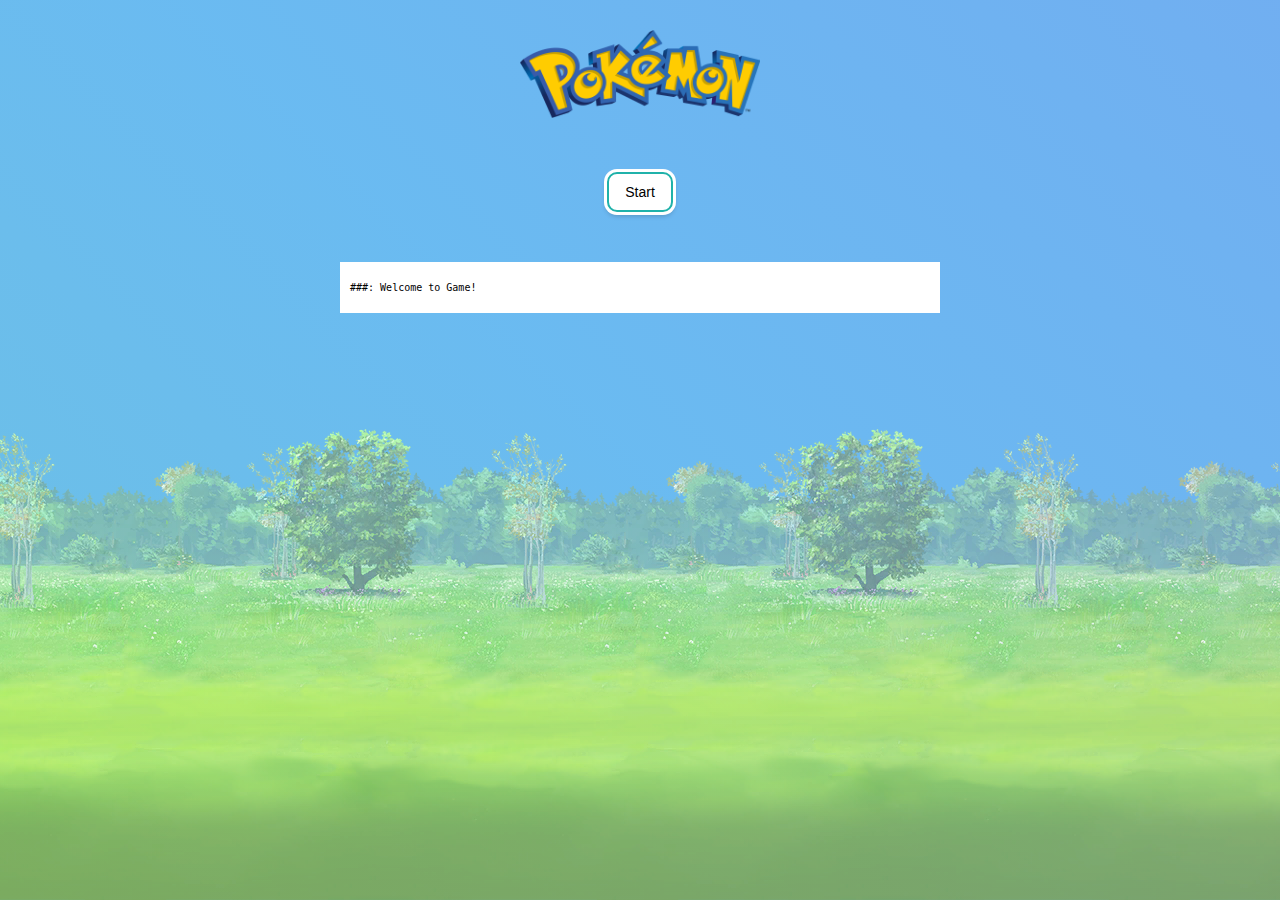
<file: index.html>
<!doctype html><html lang="en"><head><meta charset="UTF-8"><meta name="viewport" content="width=device-width, user-scalable=no, initial-scale=1.0, maximum-scale=1.0, minimum-scale=1.0"><meta http-equiv="X-UA-Compatible" content="ie=edge"><title>Pokemon Fight</title><link rel="stylesheet" href="/source.5988e410.css"></head><body> <div class="body"> <header> <img class="logo" title="Reset Game" src="/Pokemon_logo.ced3ecd3.png" alt="Pokemon"> </header> <main class="main"> <div class="playground" id="playground"> <div class="control"> <button class="button button_success control__item-button" id="start">Start</button> <button class="button button_error control__item-button hide" id="restart">Restart</button> </div> </div> <div class="logs" id="logs"></div> </main> </div> <div class="catch_screen"></div> <script src="/source.18223bd7.js" type="module"></script> </body></html>
</file>
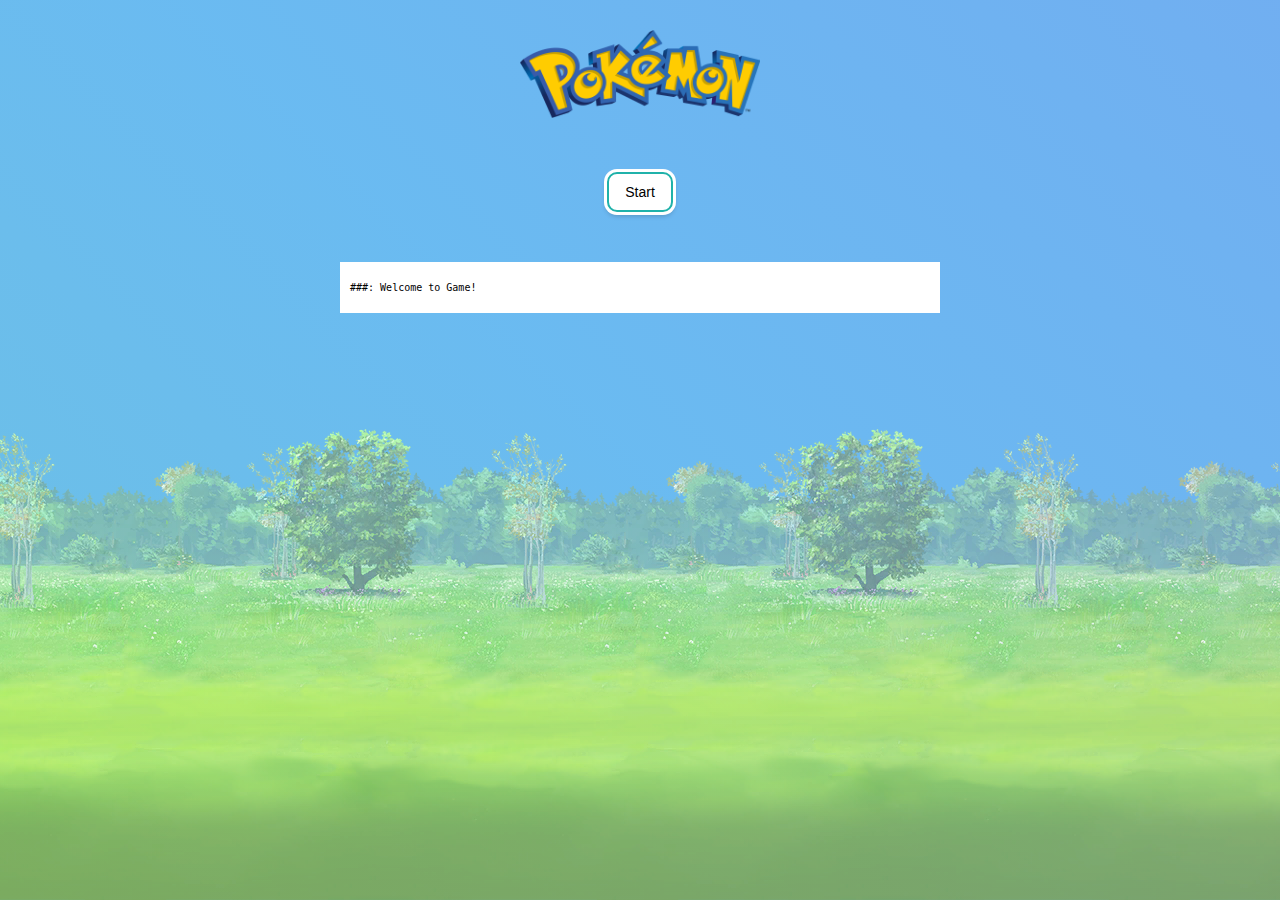
<file: source/index.html>
<!doctype html>
<html lang="en">
  <head>
    <meta charset="UTF-8">
    <meta name="viewport"
          content="width=device-width, user-scalable=no, initial-scale=1.0, maximum-scale=1.0, minimum-scale=1.0">
    <meta http-equiv="X-UA-Compatible" content="ie=edge">
    <title>Pokemon Fight</title>
    <link rel="stylesheet" href="./index.css">
  </head>
  <body>
    <div class="body">
      <header>
        <img class="logo"
             title="Reset Game"
             src="./assets/images/Pokemon_logo.png"
             alt="Pokemon">
      </header>
      <main class="main">
        <div class="playground" id="playground">
          <div class="control">
            <button class="button button_success control__item-button" id="start">Start</button>
            <button class="button button_error control__item-button hide" id="restart">Restart</button>
          </div>
        </div>
        <div class="logs" id="logs"></div>
      </main>
    </div>
    <div class="catch_screen"></div>

    <script src="./index.js" type="module"></script>
  </body>
</html>
</file>
<file: source.5988e410.css>
*{box-sizing:border-box}body,html{padding:0;margin:0}body{color:#000;position:relative;background:red;background:linear-gradient(45deg,#d2ffde,#ceefff,#ded1ff);background-size:cover;background-repeat:no-repeat;padding:0;font-family:Heebo,sans-serif;background:url(/Parkscene_Background.2d2d3559.png) bottom repeat-x,url(/SkyDay.c9a73766.png) top/cover;text-align:center;user-select:none}.hide{display:none}.main{max-width:1024px;width:100%;margin:0 auto}.catch_screen{width:100vw;height:100vh;background:linear-gradient(45deg,#d2ffde,#ceefff,#ded1ff);position:fixed;z-index:0;top:0;bottom:0;left:0;right:0;opacity:.4}.control{margin:20px;display:flex;align-items:center;order:2}.playground{display:flex;justify-content:space-around;padding:30px 0}.logs{font-family:monospace;font-size:10px;text-align:left;width:100%;max-width:600px;max-height:100px;background-color:#fff;padding:20px 10px;overflow-x:auto;margin:0 auto}.logs p{margin-top:0;margin-bottom:5px}.logs p:last-child{margin-bottom:0}.arrow{top:50%;height:36px;-webkit-animation:boing .8s ease infinite;animation:boing .8s ease infinite;-webkit-transform-origin:right center;transform-origin:right center;pointer-events:none}.arrow,.arrow svg{position:absolute;left:0;width:36px}.arrow svg{top:0;-webkit-filter:drop-shadow(0 2px 3px rgba(0,0,0,.4));filter:drop-shadow(0 2px 3px rgba(0,0,0,.4));-webkit-animation:smoosh .7s ease infinite;animation:smoosh .7s ease infinite}.pokes{display:-webkit-box;display:flex;-webkit-box-flex:wrap;flex:wrap;width:100%;-webkit-box-pack:center;justify-content:center;margin-bottom:30px}.pokemon{display:flex}.pokemon#player1,.pokemon#player1 .pokemon__inner{order:1}.pokemon#player1 .pokemon__attacks{order:2}.pokemon#player2{order:3}.pokemon#player2 .pokemon__inner{order:2}.pokemon#player2 .pokemon__attacks{order:1}.pokemon__attacks{display:flex;flex-direction:column;justify-content:center;align-items:stretch;margin-right:10px}.pokemon__attacks:last-child{margin-right:0}.pokemon__attacks-button{margin-bottom:10px}.pokemon__attacks-button:last-child{margin-bottom:0}.pokemon__attacks-button span{pointer-events:none;display:block}.pokemon__attacks-button .limit{font-size:10px;display:block;font-weight:700;text-transform:uppercase;margin-top:5px}.pokemon__inner{text-align:center;position:relative;width:180px;height:260px;min-width:150px;margin:20px;background-image:url(/card.6452126c.svg)}.pokemon__inner,.pokemon__inner:before{background-repeat:no-repeat;background-size:contain}.pokemon__inner:before{content:"";display:block;position:absolute;opacity:.5;transition:all .5s ease;width:76%;height:53%;left:12%;top:47%;transform:translateY(-50%);background-image:url(/pockeball.e77f6222.svg)}.pokemon__inner *{vertical-align:middle}.pokemon__inner .card{max-width:100%}.pokemon__inner label{position:absolute;left:10px;right:10px;top:10px;bottom:10px;z-index:1;cursor:pointer}.pokemon__inner .radio{position:absolute;opacity:0}.pokemon__inner .lvl{color:#00b8ff;position:absolute;left:24px;top:16px;font-weight:400;font-size:18px}.pokemon__inner .sex{position:absolute;right:32px;top:18px}.pokemon__inner .sex .icon{width:18px}.pokemon__inner .sex .icon.female{-webkit-transform:rotate(-45deg);transform:rotate(-45deg)}.pokemon__inner .sprite{position:absolute;top:40%;left:50%;-webkit-transform:translate(-50%,-50%);transform:translate(-50%,-50%);max-width:100px}.pokemon__inner .details{position:absolute;top:65%;left:0;right:0}.pokemon__inner .details .name{font-size:20px;font-weight:400;color:#222;margin:4px 0;display:inline-block}.pokemon__inner .details .hp{width:60%;margin:auto}.pokemon__inner .details .hp .text{color:#666;display:inline-block;padding-top:4px;font-size:14px}.pokemon__inner .details .hp .bar{border-radius:50px;background:#073fa7;border:3.5px solid #00a3e2;height:18px;overflow:hidden}.pokemon__inner .details .hp .bar .health{width:50%;height:100%;background:-webkit-gradient(linear,left top,right top,from(#0f0),to(#8bf500));background:linear-gradient(90deg,#0f0,#8bf500)}.pokemon__inner .details .hp .bar .health.low{background:-webkit-gradient(linear,left top,right top,from(#fc0),to(#f1f500));background:linear-gradient(90deg,#fc0,#f1f500)}.pokemon__inner .details .hp .bar .health.critical{background:-webkit-gradient(linear,left top,right top,from(#d20000),to(#f51700));background:linear-gradient(90deg,#d20000,#f51700)}.pokemon__inner .pokeball{position:absolute;fill:#fff;opacity:.5;-webkit-transition:all .5s ease;transition:all .5s ease;width:76%;left:12%;top:47%;-webkit-transform:translateY(-50%);transform:translateY(-50%)}.pokemon__inner .cell{-webkit-transition:all .2s ease;transition:all .2s ease}.pokemon__inner .cell .bg{stroke:hsla(0,0%,100%,.5);fill:hsla(0,0%,100%,.5);-webkit-transition:all 1.15s ease;transition:all 1.15s ease}.pokemon__inner .cell .stroke{stroke:#fff;stroke-width:4px}.pokemon__inner:after{content:"";display:block;position:absolute;left:7px;right:7px;bottom:2px;height:180px;border-radius:100% 100% 70% 70%/70% 70% 20% 20%;background:transparent;box-shadow:0 20px 30px rgba(0,0,0,.1);-webkit-transition:all .2s ease;transition:all .2s ease;z-index:-2}.pokemon.selected .pokemon__inner:after{box-shadow:0 20px 30px rgba(0,0,0,.5)}.pokemon.selected .pokemon__inner .cell{-webkit-filter:drop-shadow(0 2px 6px #fff);filter:drop-shadow(0 2px 6px white);-webkit-transform:scale(1.02);transform:scale(1.02)}.pokemon.selected .pokemon__inner .cell .bg{fill:rgba(255,246,146,.9);fill:url(#bg-gradient-selected)!important}.pokemon.selected .pokemon__inner .pokeball{opacity:.8}.pokemon.selected .pokemon__inner .sprite{-webkit-animation:bounce .8s ease infinite;animation:bounce .8s ease infinite}.button{position:relative;background:#fff;border:2px solid #ffc55b;border-radius:10px;min-height:30px;vertical-align:middle;padding:10px 16px;outline:none!important;cursor:pointer;font-size:14px;text-transform:capitalize}.button:after{content:"";position:absolute;left:-5px;right:-5px;top:-5px;bottom:-5px;background:#fff;border-radius:13px;z-index:-1;box-shadow:0 3px 5px -2px rgba(0,0,0,.2)}.button:hover{border-color:#fff}.button:hover,.button:hover:after{background:-webkit-gradient(linear,left top,left bottom,from(#ffd78e),to(#ffc55b));background:linear-gradient(180deg,#ffd78e,#ffc55b)}.button:hover:after{box-shadow:0 0 5px 2px #fff,0 0 15px #ffe9c1,0 3px 5px -2px rgba(0,0,0,.2)}.button_error{border-color:tomato}.button_success{border-color:#20b2aa}.candy{display:block;position:absolute;top:52%;left:55%;height:12px;width:12px;-webkit-transform:scale(1);transform:scale(1);margin:12px}.candy.mighty{-webkit-filter:hue-rotate(300deg) saturate(2.2);filter:hue-rotate(300deg) saturate(2.2)}.candy.smart{-webkit-filter:hue-rotate(200deg) saturate(1) brightness(.65) contrast(3);filter:hue-rotate(200deg) saturate(1) brightness(.65) contrast(3)}.candy.tough{-webkit-filter:hue-rotate(170deg) saturate(1) brightness(.65) contrast(3.1);filter:hue-rotate(170deg) saturate(1) brightness(.65) contrast(3.1)}.candy.courage{-webkit-filter:hue-rotate(40deg) saturate(1) brightness(.8) contrast(2);filter:hue-rotate(40deg) saturate(1) brightness(.8) contrast(2)}.candy.quick{-webkit-filter:hue-rotate(140deg) saturate(1) brightness(.8) contrast(1.8);filter:hue-rotate(140deg) saturate(1) brightness(.8) contrast(1.8)}.candy:after{content:"";display:block;height:1px;width:1px;box-shadow:0 5px #000,0 6px #000,0 7px #000,1px 8px #000,3px 9px #000,2px 9px #000,4px 10px #000,5px 10px #000,6px 11px #000,7px 11px #000,8px 11px #000,9px 10px #000,10px 9px #000,10px 8px #000,10px 7px #000,10px 6px #000,10px 5px #000,10px 4px #000,10px 3px #000,9px 2px #000,8px 1px #000,7px 1px #000,6px 1px #000,5px 2px #000,4px 2px #000,3px 3px #000,2px 3px #000,1px 4px #000,8px 2px #fff,7px 2px #fff,6px 3px #fff,7px 3px #fff,8px 3px #fff,9px 3px #fff,8px 4px #fff,6px 2px #fff69c,5px 3px #fff69c,4px 3px #fff69c,4px 4px #fff69c,2px 4px #fff69c,3px 5px #fff69c,6px 4px #fff69c,9px 5px #fff69c,9px 7px #fff69c,6px 8px #fff69c,3px 4px #fff6e6,2px 5px #fff6e6,3px 6px #fff6e6,7px 4px #fff6e6,9px 4px #fff6e6,7px 8px #fff6e6,8px 8px #fff,8px 10px #dea410,7px 10px #dea410,6px 10px #dea410,9px 9px #dea410,8px 9px #dea410,7px 9px #dea410,6px 9px #dea410,5px 9px #dea410,4px 9px #dea410,4px 8px #dea410,3px 8px #dea410,2px 8px #dea410,2px 7px #dea410,1px 7px #dea410,1px 6px #dea410,1px 5px #eec529,2px 6px #eec529,3px 7px #eec529,5px 8px #eec529,9px 8px #eec529,7px 6px #f6de41,8px 6px #f6de41,8px 7px #f6de41,7px 7px #f6de41,7px 5px #f6de41,6px 5px #f6de41,5px 5px #f6de41,6px 6px #f6de41,5px 4px #ffe65a,4px 5px #ffe65a,8px 5px #ffe65a,9px 6px #ffe65a,4px 6px #ffe65a,5px 6px #ffe65a,5px 7px #ffe65a,6px 7px #ffe65a,4px 7px #fff69c}.heart{width:18px;height:18px;display:block;position:absolute;top:54%;left:39%;-webkit-animation:float 1s ease infinite;animation:float 1s ease infinite}.heart:after{content:"";width:1px;height:1px;display:block;box-shadow:8px 15px #000,9px 15px #000,10px 14px #000,11px 13px #000,12px 12px #000,13px 11px #000,14px 10px #000,15px 9px #000,15px 8px #000,15px 7px #000,15px 6px #000,14px 4px #000,12px 3px #000,11px 3px #000,9px 5px #000,8px 5px #000,7px 14px #000,6px 13px #000,5px 12px #000,4px 11px #000,3px 10px #000,2px 9px #000,2px 8px #000,2px 7px #000,2px 6px #000,3px 4px #000,5px 3px #000,6px 3px #000,8px 14px #a53367,9px 14px #a53367,10px 13px #a53367,11px 12px #a53367,12px 11px #a53367,13px 10px #a53367,14px 9px #a53367,14px 5px #a53367,13px 4px #a53367,3px 5px #a53367,4px 4px #a53367,7px 13px #a53367,6px 12px #a53367,5px 11px #a53367,4px 10px #a53367,3px 9px #a53367,3px 6px #a53367,14px 6px #a53367,10px 4px #a53367,7px 4px #a53367,6px 4px #a53367,11px 4px #a53367,7px 5px #a53367,10px 5px #a53367,8px 6px #a53367,9px 6px #a53367,3px 7px #eb86ae,3px 8px #eb86ae,5px 4px #eb86ae,12px 4px #eb86ae,14px 7px #eb86ae,14px 8px #eb86ae,8px 13px #eb86ae,9px 13px #eb86ae,7px 12px #eb86ae,4px 9px #eb86ae,13px 9px #eb86ae,12px 10px #eb86ae,10px 12px #eb86ae,5px 10px #eb86ae,4px 5px #eb86ae,13px 5px #eb86ae,5px 6px #fff,6px 6px #fff,5px 7px #fff,11px 6px #fff,6px 7px #feccf1,5px 8px #feccf1,4px 6px #feccf1,5px 5px #feccf1,11px 7px #feccf1,9px 8px #ffc6f8,8px 8px #ffc6f8,8px 9px #ffc6f8,9px 9px #ffc6f8,7px 9px #f2d2f9,6px 8px #f2d2f9,7px 8px #f2d2f9,13px 8px #ffa5da,12px 9px #ffa5da,11px 10px #ffa5da,11px 11px #ffa5da,10px 11px #ffa5da,9px 12px #ffa5da,8px 12px #ffa5da,13px 7px #ffa5da,13px 6px #ffa5da,12px 5px #ffa5da,4px 7px #ffa5da,4px 8px #ffa5da,5px 9px #ffa5da,6px 10px #ffa5da,6px 11px #ffa5da,7px 11px #ffa5da,12px 7px #ffd2f2,12px 8px #ffd2f2,11px 9px #ffd2f2,10px 10px #ffd2f2,9px 11px #ffd2f2,8px 11px #ffd2f2,6px 9px #ffd2f2,7px 10px #ffd2f2,8px 10px #ffd2f2,9px 10px #ffd2f2,10px 9px #ffd2f2,11px 8px #ffd2f2,10px 8px #ffd2f2,10px 7px #ffd2f2,12px 6px #ffc6f8,7px 7px #ffc6f8,8px 7px #ff87c2,9px 7px #ff87c2,10px 6px #ff87c2,11px 5px #ff87c2,7px 6px #ff87c2,6px 5px #ff87c2,2px 4px #f2d2f9,3px 3px #f2d2f9,5px 2px #f2d2f9,6px 2px #f2d2f9,11px 2px #f2d2f9,12px 2px #f2d2f9,14px 3px #f2d2f9,15px 4px #f2d2f9,2px 10px #eb86ae,3px 11px #eb86ae,4px 12px #eb86ae,5px 13px #eb86ae,6px 14px #eb86ae,11px 14px #eb86ae,12px 13px #eb86ae,13px 12px #eb86ae,14px 11px #eb86ae,15px 10px #eb86ae,16px 7px #eb86ae,16px 8px #eb86ae,15px 5px #eb86ae,13px 3px #eb86ae,10px 3px #eb86ae,9px 4px #eb86ae,7px 3px #eb86ae,8px 4px #eb86ae,4px 3px #eb86ae,2px 5px #eb86ae,1px 7px #eb86ae,1px 8px #eb86ae,1px 6px #f2d2f9,1px 9px #f2d2f9,6px 15px #f2d2f9,5px 14px #f2d2f9,4px 13px #f2d2f9,3px 12px #f2d2f9,2px 11px #f2d2f9,4px 2px #f2d2f9,8px 3px #f2d2f9,9px 3px #f2d2f9,13px 2px #f2d2f9,11px 15px #f2d2f9,12px 14px #f2d2f9,13px 13px #f2d2f9,14px 12px #f2d2f9,15px 11px #f2d2f9,16px 9px #f2d2f9,16px 6px #f2d2f9,1px 10px #ffc6f8,16px 10px #ffc6f8,16px 5px #ffc6f8,1px 5px #ffc6f8,7px 2px #ffc6f8,10px 2px #ffc6f8,7px 15px #a53367,10px 15px #a53367,7px 16px #f2d2f9,10px 16px #f2d2f9,8px 16px #ffa5da,9px 16px #ffa5da}@-webkit-keyframes boing{0%,to{-webkit-transform:translateY(-50%) translateX(-90%) scaleX(1) scaleY(1);transform:translateY(-50%) translateX(-90%) scaleX(1) scaleY(1)}50%{-webkit-transform:translateY(-50%) translateX(-60%) scaleX(.95) scaleY(1.1);transform:translateY(-50%) translateX(-60%) scaleX(.95) scaleY(1.1)}}@keyframes boing{0%,to{-webkit-transform:translateY(-50%) translateX(-90%) scaleX(1) scaleY(1);transform:translateY(-50%) translateX(-90%) scaleX(1) scaleY(1)}50%{-webkit-transform:translateY(-50%) translateX(-60%) scaleX(.95) scaleY(1.1);transform:translateY(-50%) translateX(-60%) scaleX(.95) scaleY(1.1)}}@-webkit-keyframes bounce{0%,to{-webkit-transform:translateY(-50%) translateX(-50%) scaleX(1) scaleY(1);transform:translateY(-50%) translateX(-50%) scaleX(1) scaleY(1)}50%{-webkit-transform:translateY(-60%) translateX(-50%) scaleX(.95) scaleY(1.03);transform:translateY(-60%) translateX(-50%) scaleX(.95) scaleY(1.03)}}@keyframes bounce{0%,to{-webkit-transform:translateY(-50%) translateX(-50%) scaleX(1) scaleY(1);transform:translateY(-50%) translateX(-50%) scaleX(1) scaleY(1)}50%{-webkit-transform:translateY(-60%) translateX(-50%) scaleX(.95) scaleY(1.03);transform:translateY(-60%) translateX(-50%) scaleX(.95) scaleY(1.03)}}@-webkit-keyframes float{0%,to{-webkit-transform:translateY(-50%) translateX(-50%);transform:translateY(-50%) translateX(-50%)}50%{-webkit-transform:translateY(-57%) translateX(-50%);transform:translateY(-57%) translateX(-50%)}}@keyframes float{0%,to{-webkit-transform:translateY(-50%) translateX(-50%);transform:translateY(-50%) translateX(-50%)}50%{-webkit-transform:translateY(-57%) translateX(-50%);transform:translateY(-57%) translateX(-50%)}}body,html{min-height:100%;text-align:center}h1{display:inline-block;font-size:60px;margin:10px;color:#805cff;font-weight:900}.logo{max-width:240px;margin:30px 20px 0}.body{position:relative;z-index:1}.wrap{display:flex;margin:0 auto;justify-content:center}.row{margin-bottom:12px}.action,.column{display:flex}.action{flex-direction:column;justify-content:center;padding:0 24px}.action label{padding:6px 0}
/*# sourceMappingURL=/source.5988e410.css.map */
</file>
<file: source/index.css>
* {
  box-sizing: border-box;
}

html, body {
  padding: 0;
  margin: 0;
}

body {
  color: black;
  position: relative;
  background: red;
  background: linear-gradient(45deg, #d2ffde, #ceefff, #ded1ff);
  background-size: cover;
  background-repeat: no-repeat;
  padding: 0;
  font-family: "Heebo", sans-serif;
  background: url(./assets/images/Parkscene_Background.png) center bottom repeat-x, url(./assets/images/SkyDay.png) center top / cover;
  text-align: center;
  user-select: none;
}

.hide {
  display: none;
}

.main {
  max-width: 1024px;
  width: 100%;
  margin: 0 auto;
}

.catch_screen {
  width: 100vw;
  height: 100vh;
  background: linear-gradient(45deg, #d2ffde, #ceefff, #ded1ff);
  position: fixed;
  z-index: 0;
  top: 0;
  bottom: 0;
  left: 0;
  right: 0;
  opacity: .4;
}

.control {
  margin: 20px;
  display: flex;
  align-items: center;
  order: 2;
}

.playground {
  display: flex;
  justify-content: space-around;
  padding: 30px 0;
}

.logs {
  font-family: monospace;
  font-size: 10px;
  text-align: left;
  width: 100%;
  max-width: 600px;
  max-height: 100px;
  background-color: #fff;
  padding: 20px 10px;
  overflow-x: auto;
  margin: 0 auto;
}

.logs p {
  margin-top: 0;
  margin-bottom: 5px;
}

.logs p:last-child {
  margin-bottom: 0;
}

.arrow {
  position: absolute;
  left: 0;
  top: 50%;
  width: 36px;
  height: 36px;
  -webkit-animation: boing 0.8s ease infinite;
  animation: boing 0.8s ease infinite;
  -webkit-transform-origin: right center;
  transform-origin: right center;
  pointer-events: none;
}
.arrow svg {
  position: absolute;
  width: 36px;
  left: 0;
  top: 0;
  -webkit-filter: drop-shadow(0px 2px 3px rgba(0, 0, 0, 0.4));
  filter: drop-shadow(0px 2px 3px rgba(0, 0, 0, 0.4));
  -webkit-animation: smoosh 0.7s ease infinite;
  animation: smoosh 0.7s ease infinite;
}

.pokes {
  display: -webkit-box;
  display: flex;
  -webkit-box-flex: wrap;
  flex: wrap;
  width: 100%;
  -webkit-box-pack: center;
  justify-content: center;
  margin-bottom: 30px;
}

.pokemon {
  display: flex;
}

.pokemon#player1 {
  order: 1;
}

.pokemon#player1 .pokemon__inner {
  order: 1;
}

.pokemon#player1 .pokemon__attacks {
  order: 2;
}

.pokemon#player2 {
  order: 3;
}

.pokemon#player2 .pokemon__inner {
  order: 2;
}

.pokemon#player2 .pokemon__attacks {
  order: 1;
}

.pokemon__attacks {
  display: flex;
  flex-direction: column;
  justify-content: center;
  align-items: stretch;
  margin-right: 10px;
}

.pokemon__attacks:last-child {
  margin-right: 0;
}

.pokemon__attacks-button {
  margin-bottom: 10px;
}

.pokemon__attacks-button:last-child {
  margin-bottom: 0;
}

.pokemon__attacks-button span {
  pointer-events: none;
  display: block;
}

.pokemon__attacks-button .limit {
  font-size: 10px;
  display: block;
  font-weight: 700;
  text-transform: uppercase;
  margin-top: 5px;
}

.pokemon__inner {
  text-align: center;
  position: relative;
  width: 180px;
  height: 260px;
  min-width: 150px;
  margin: 20px;
  background-image: url(./assets/images/card.svg);
  background-repeat: no-repeat;
  background-size: contain;
}

.pokemon__inner::before {
  content: "";
  display: block;
  position: absolute;
  opacity: 0.5;
  transition: all 0.5s ease;
  width: 76%;
  height: 53%;
  left: 12%;
  top: 47%;
  transform: translateY(-50%);
  background-image: url(./assets/images/pockeball.svg);
  background-repeat: no-repeat;
  background-size: contain;
}
.pokemon__inner * {
  vertical-align: middle;
}
.pokemon__inner .card {
  max-width: 100%;
}
.pokemon__inner label {
  position: absolute;
  left: 10px;
  right: 10px;
  top: 10px;
  bottom: 10px;
  z-index: 1;
  cursor: pointer;
}
.pokemon__inner .radio {
  position: absolute;
  opacity: 0;
}
.pokemon__inner .lvl {
  color: #00b8ff;
  position: absolute;
  left: 24px;
  top: 16px;
  font-weight: 400;
  font-size: 18px;
}
.pokemon__inner .sex {
  position: absolute;
  right: 32px;
  top: 18px;
}
.pokemon__inner .sex .icon {
  width: 18px;
}
.pokemon__inner .sex .icon.female {
  -webkit-transform: rotate(-45deg);
  transform: rotate(-45deg);
}
.pokemon__inner .sprite {
  position: absolute;
  top: 40%;
  left: 50%;
  -webkit-transform: translate(-50%, -50%);
  transform: translate(-50%, -50%);
  max-width: 100px;
}
.pokemon__inner .details {
  position: absolute;
  top: 65%;
  left: 0;
  right: 0;
}
.pokemon__inner .details .name {
  font-size: 20px;
  font-weight: 400;
  color: #222;
  margin: 4px 0;
  display: inline-block;
}
.pokemon__inner .details .hp {
  width: 60%;
  margin: auto;
}
.pokemon__inner .details .hp .text {
  color: #666;
  display: inline-block;
  padding-top: 4px;
  font-size: 14px;
}
.pokemon__inner .details .hp .bar {
  border-radius: 50px;
  background: #073fa7;
  border: 3.5px solid #00a3e2;
  height: 18px;
  overflow: hidden;
}
.pokemon__inner .details .hp .bar .health {
  width: 50%;
  height: 100%;
  background: -webkit-gradient(linear, left top, right top, from(lime), to(#8bf500));
  background: linear-gradient(to right, lime, #8bf500);
}
.pokemon__inner .details .hp .bar .health.low {
  background: -webkit-gradient(linear, left top, right top, from(#ffcc00), to(#f1f500));
  background: linear-gradient(to right, #ffcc00, #f1f500);
}
.pokemon__inner .details .hp .bar .health.critical {
  background: -webkit-gradient(linear, left top, right top, from(#d20000), to(#f51700));
  background: linear-gradient(to right, #d20000, #f51700);
}
.pokemon__inner .pokeball {
  position: absolute;
  fill: white;
  opacity: 0.5;
  -webkit-transition: all 0.5s ease;
  transition: all 0.5s ease;
  width: 76%;
  left: 12%;
  top: 47%;
  -webkit-transform: translateY(-50%);
  transform: translateY(-50%);
}
.pokemon__inner .cell {
  -webkit-transition: all 0.2s ease;
  transition: all 0.2s ease;
}
.pokemon__inner .cell .bg {
  stroke: rgba(255, 255, 255, 0.5);
  fill: rgba(255, 255, 255, 0.5);
  -webkit-transition: all 1.15s ease;
  transition: all 1.15s ease;
}
.pokemon__inner .cell .stroke {
  stroke: white;
  stroke-width: 4px;
}
.pokemon__inner:after {
  content: "";
  display: block;
  position: absolute;
  left: 7px;
  right: 7px;
  bottom: 2px;
  height: 180px;
  border-radius: 100% 100% 70% 70% / 70% 70% 20% 20%;
  background: transparent;
  box-shadow: 0 20px 30px rgba(0, 0, 0, 0.1);
  -webkit-transition: all 0.2s ease;
  transition: all 0.2s ease;
  z-index: -2;
}
.pokemon.selected .pokemon__inner:after {
  box-shadow: 0 20px 30px rgba(0, 0, 0, 0.5);
}
.pokemon.selected .pokemon__inner .cell {
  -webkit-filter: drop-shadow(0px 2px 6px white);
  filter: drop-shadow(0px 2px 6px white);
  -webkit-transform: scale(1.02);
  transform: scale(1.02);
}
.pokemon.selected .pokemon__inner .cell .bg {
  fill: rgba(255, 246, 146, 0.9);
  fill: url(#bg-gradient-selected) !important;
}
.pokemon.selected .pokemon__inner .pokeball {
  opacity: 0.8;
}
.pokemon.selected .pokemon__inner .sprite {
  -webkit-animation: bounce 0.8s ease infinite;
  animation: bounce 0.8s ease infinite;
}

.button {
  position: relative;
  background: white;
  border: 2px solid #ffc55b;
  border-radius: 10px;
  min-height: 30px;
  vertical-align: middle;
  padding: 10px 16px;
  outline: none !important;
  cursor: pointer;
  font-size: 14px;
  text-transform: capitalize;
}
.button:after {
  content: "";
  position: absolute;
  left: -5px;
  right: -5px;
  top: -5px;
  bottom: -5px;
  background: white;
  border-radius: 13px;
  z-index: -1;
  box-shadow: 0 3px 5px -2px rgba(0, 0, 0, 0.2);
}
.button:hover {
  background: -webkit-gradient(linear, left top, left bottom, from(#ffd78e), to(#ffc55b));
  background: linear-gradient(to bottom, #ffd78e, #ffc55b);
  border-color: white;
}
.button:hover:after {
  background: -webkit-gradient(linear, left top, left bottom, from(#ffd78e), to(#ffc55b));
  background: linear-gradient(to bottom, #ffd78e, #ffc55b);
  box-shadow: 0 0 5px 2px white, 0 0 15px #ffe9c1, 0 3px 5px -2px rgba(0, 0, 0, 0.2);
}
.button_error {
  border-color: tomato;
}
.button_success {
  border-color: lightseagreen;
}

.candy {
  display: block;
  position: absolute;
  top: 52%;
  left: 55%;
  height: 12px;
  width: 12px;
  -webkit-transform: scale(1);
  transform: scale(1);
  margin: 12px;
}
.candy.mighty {
  -webkit-filter: hue-rotate(300deg) saturate(2.2);
  filter: hue-rotate(300deg) saturate(2.2);
}
.candy.smart {
  -webkit-filter: hue-rotate(200deg) saturate(1) brightness(0.65) contrast(3);
  filter: hue-rotate(200deg) saturate(1) brightness(0.65) contrast(3);
}
.candy.tough {
  -webkit-filter: hue-rotate(170deg) saturate(1) brightness(0.65) contrast(3.1);
  filter: hue-rotate(170deg) saturate(1) brightness(0.65) contrast(3.1);
}
.candy.courage {
  -webkit-filter: hue-rotate(40deg) saturate(1) brightness(0.8) contrast(2);
  filter: hue-rotate(40deg) saturate(1) brightness(0.8) contrast(2);
}
.candy.quick {
  -webkit-filter: hue-rotate(140deg) saturate(1) brightness(0.8) contrast(1.8);
  filter: hue-rotate(140deg) saturate(1) brightness(0.8) contrast(1.8);
}
.candy:after {
  content: "";
  display: block;
  height: 1px;
  width: 1px;
  box-shadow: 0px 5px #000000, 0px 6px #000000, 0px 7px #000000, 1px 8px #000000, 3px 9px #000000, 2px 9px #000000, 4px 10px #000000, 5px 10px #000000, 6px 11px #000000, 7px 11px #000000, 8px 11px #000000, 9px 10px #000000, 10px 9px #000000, 10px 8px #000000, 10px 7px #000000, 10px 6px #000000, 10px 5px #000000, 10px 4px #000000, 10px 3px #000000, 9px 2px #000000, 8px 1px #000000, 7px 1px #000000, 6px 1px #000000, 5px 2px #000000, 4px 2px #000000, 3px 3px #000000, 2px 3px #000000, 1px 4px #000000, 8px 2px #ffffff, 7px 2px #ffffff, 6px 3px #ffffff, 7px 3px #ffffff, 8px 3px #ffffff, 9px 3px #ffffff, 8px 4px #ffffff, 6px 2px #fff69c, 5px 3px #fff69c, 4px 3px #fff69c, 4px 4px #fff69c, 2px 4px #fff69c, 3px 5px #fff69c, 6px 4px #fff69c, 9px 5px #fff69c, 9px 7px #fff69c, 6px 8px #fff69c, 3px 4px #fff6e6, 2px 5px #fff6e6, 3px 6px #fff6e6, 7px 4px #fff6e6, 9px 4px #fff6e6, 7px 8px #fff6e6, 8px 8px #ffffff, 8px 10px #dea410, 7px 10px #dea410, 6px 10px #dea410, 9px 9px #dea410, 8px 9px #dea410, 7px 9px #dea410, 6px 9px #dea410, 5px 9px #dea410, 4px 9px #dea410, 4px 8px #dea410, 3px 8px #dea410, 2px 8px #dea410, 2px 7px #dea410, 1px 7px #dea410, 1px 6px #dea410, 1px 5px #eec529, 2px 6px #eec529, 3px 7px #eec529, 5px 8px #eec529, 9px 8px #eec529, 7px 6px #f6de41, 8px 6px #f6de41, 8px 7px #f6de41, 7px 7px #f6de41, 7px 5px #f6de41, 6px 5px #f6de41, 5px 5px #f6de41, 6px 6px #f6de41, 5px 4px #ffe65a, 4px 5px #ffe65a, 8px 5px #ffe65a, 9px 6px #ffe65a, 4px 6px #ffe65a, 5px 6px #ffe65a, 5px 7px #ffe65a, 6px 7px #ffe65a, 4px 7px #fff69c;
}

.heart {
  width: 18px;
  height: 18px;
  display: block;
  position: absolute;
  top: 54%;
  left: 39%;
  -webkit-animation: float 1s ease infinite;
  animation: float 1s ease infinite;
}
.heart:after {
  content: "";
  width: 1px;
  height: 1px;
  display: block;
  box-shadow: 8px 15px #000000, 9px 15px #000000, 10px 14px #000000, 11px 13px #000000, 12px 12px #000000, 13px 11px #000000, 14px 10px #000000, 15px 9px #000000, 15px 8px #000000, 15px 7px #000000, 15px 6px #000000, 14px 4px #000000, 12px 3px #000000, 11px 3px #000000, 9px 5px #000000, 8px 5px #000000, 7px 14px #000000, 6px 13px #000000, 5px 12px #000000, 4px 11px #000000, 3px 10px #000000, 2px 9px #000000, 2px 8px #000000, 2px 7px #000000, 2px 6px #000000, 3px 4px #000000, 5px 3px #000000, 6px 3px #000000, 8px 14px #a53367, 9px 14px #a53367, 10px 13px #a53367, 11px 12px #a53367, 12px 11px #a53367, 13px 10px #a53367, 14px 9px #a53367, 14px 5px #a53367, 13px 4px #a53367, 3px 5px #a53367, 4px 4px #a53367, 7px 13px #a53367, 6px 12px #a53367, 5px 11px #a53367, 4px 10px #a53367, 3px 9px #a53367, 3px 6px #a53367, 14px 6px #a53367, 10px 4px #a53367, 7px 4px #a53367, 6px 4px #a53367, 11px 4px #a53367, 7px 5px #a53367, 10px 5px #a53367, 8px 6px #a53367, 9px 6px #a53367, 3px 7px #eb86ae, 3px 8px #eb86ae, 5px 4px #eb86ae, 12px 4px #eb86ae, 14px 7px #eb86ae, 14px 8px #eb86ae, 8px 13px #eb86ae, 9px 13px #eb86ae, 7px 12px #eb86ae, 4px 9px #eb86ae, 13px 9px #eb86ae, 12px 10px #eb86ae, 10px 12px #eb86ae, 5px 10px #eb86ae, 4px 5px #eb86ae, 13px 5px #eb86ae, 5px 6px #ffffff, 6px 6px #ffffff, 5px 7px #ffffff, 11px 6px #ffffff, 6px 7px #feccf1, 5px 8px #feccf1, 4px 6px #feccf1, 5px 5px #feccf1, 11px 7px #feccf1, 9px 8px #ffc6f8, 8px 8px #ffc6f8, 8px 9px #ffc6f8, 9px 9px #ffc6f8, 7px 9px #f2d2f9, 6px 8px #f2d2f9, 7px 8px #f2d2f9, 13px 8px #ffa5da, 12px 9px #ffa5da, 11px 10px #ffa5da, 11px 11px #ffa5da, 10px 11px #ffa5da, 9px 12px #ffa5da, 8px 12px #ffa5da, 13px 7px #ffa5da, 13px 6px #ffa5da, 12px 5px #ffa5da, 4px 7px #ffa5da, 4px 8px #ffa5da, 5px 9px #ffa5da, 6px 10px #ffa5da, 6px 11px #ffa5da, 7px 11px #ffa5da, 12px 7px #ffd2f2, 12px 8px #ffd2f2, 11px 9px #ffd2f2, 10px 10px #ffd2f2, 9px 11px #ffd2f2, 8px 11px #ffd2f2, 6px 9px #ffd2f2, 7px 10px #ffd2f2, 8px 10px #ffd2f2, 9px 10px #ffd2f2, 10px 9px #ffd2f2, 11px 8px #ffd2f2, 10px 8px #ffd2f2, 10px 7px #ffd2f2, 12px 6px #ffc6f8, 7px 7px #ffc6f8, 8px 7px #ff87c2, 9px 7px #ff87c2, 10px 6px #ff87c2, 11px 5px #ff87c2, 7px 6px #ff87c2, 6px 5px #ff87c2, 2px 4px #f2d2f9, 3px 3px #f2d2f9, 5px 2px #f2d2f9, 6px 2px #f2d2f9, 11px 2px #f2d2f9, 12px 2px #f2d2f9, 14px 3px #f2d2f9, 15px 4px #f2d2f9, 2px 10px #eb86ae, 3px 11px #eb86ae, 4px 12px #eb86ae, 5px 13px #eb86ae, 6px 14px #eb86ae, 11px 14px #eb86ae, 12px 13px #eb86ae, 13px 12px #eb86ae, 14px 11px #eb86ae, 15px 10px #eb86ae, 16px 7px #eb86ae, 16px 8px #eb86ae, 15px 5px #eb86ae, 13px 3px #eb86ae, 10px 3px #eb86ae, 9px 4px #eb86ae, 7px 3px #eb86ae, 8px 4px #eb86ae, 4px 3px #eb86ae, 2px 5px #eb86ae, 1px 7px #eb86ae, 1px 8px #eb86ae, 1px 6px #f2d2f9, 1px 9px #f2d2f9, 6px 15px #f2d2f9, 5px 14px #f2d2f9, 4px 13px #f2d2f9, 3px 12px #f2d2f9, 2px 11px #f2d2f9, 4px 2px #f2d2f9, 8px 3px #f2d2f9, 9px 3px #f2d2f9, 13px 2px #f2d2f9, 11px 15px #f2d2f9, 12px 14px #f2d2f9, 13px 13px #f2d2f9, 14px 12px #f2d2f9, 15px 11px #f2d2f9, 16px 9px #f2d2f9, 16px 6px #f2d2f9, 1px 10px #ffc6f8, 16px 10px #ffc6f8, 16px 5px #ffc6f8, 1px 5px #ffc6f8, 7px 2px #ffc6f8, 10px 2px #ffc6f8, 7px 15px #a53367, 10px 15px #a53367, 7px 16px #f2d2f9, 10px 16px #f2d2f9, 8px 16px #ffa5da, 9px 16px #ffa5da;
}

@-webkit-keyframes boing {
  0%,
  100% {
      -webkit-transform: translateY(-50%) translateX(-90%) scaleX(1) scaleY(1);
      transform: translateY(-50%) translateX(-90%) scaleX(1) scaleY(1);
  }
  50% {
      -webkit-transform: translateY(-50%) translateX(-60%) scaleX(0.95) scaleY(1.1);
      transform: translateY(-50%) translateX(-60%) scaleX(0.95) scaleY(1.1);
  }
}

@keyframes boing {
  0%,
  100% {
      -webkit-transform: translateY(-50%) translateX(-90%) scaleX(1) scaleY(1);
      transform: translateY(-50%) translateX(-90%) scaleX(1) scaleY(1);
  }
  50% {
      -webkit-transform: translateY(-50%) translateX(-60%) scaleX(0.95) scaleY(1.1);
      transform: translateY(-50%) translateX(-60%) scaleX(0.95) scaleY(1.1);
  }
}
@-webkit-keyframes bounce {
  0%,
  100% {
      -webkit-transform: translateY(-50%) translateX(-50%) scaleX(1) scaleY(1);
      transform: translateY(-50%) translateX(-50%) scaleX(1) scaleY(1);
  }
  50% {
      -webkit-transform: translateY(-60%) translateX(-50%) scaleX(0.95) scaleY(1.03);
      transform: translateY(-60%) translateX(-50%) scaleX(0.95) scaleY(1.03);
  }
}
@keyframes bounce {
  0%,
  100% {
      -webkit-transform: translateY(-50%) translateX(-50%) scaleX(1) scaleY(1);
      transform: translateY(-50%) translateX(-50%) scaleX(1) scaleY(1);
  }
  50% {
      -webkit-transform: translateY(-60%) translateX(-50%) scaleX(0.95) scaleY(1.03);
      transform: translateY(-60%) translateX(-50%) scaleX(0.95) scaleY(1.03);
  }
}
@-webkit-keyframes float {
  0%,
  100% {
      -webkit-transform: translateY(-50%) translateX(-50%);
      transform: translateY(-50%) translateX(-50%);
  }
  50% {
      -webkit-transform: translateY(-57%) translateX(-50%);
      transform: translateY(-57%) translateX(-50%);
  }
}
@keyframes float {
  0%,
  100% {
      -webkit-transform: translateY(-50%) translateX(-50%);
      transform: translateY(-50%) translateX(-50%);
  }
  50% {
      -webkit-transform: translateY(-57%) translateX(-50%);
      transform: translateY(-57%) translateX(-50%);
  }
}
body,
html {
  min-height: 100%;
  text-align: center;
}

h1 {
  display: inline-block;
  font-size: 60px;
  margin: 10px;
  color: #805cff;
  font-weight: 900;
}

.logo {
  max-width: 240px;
  margin: 30px 20px 0;
}

.body {
  position: relative;
  z-index: 1;
}


.wrap {
  display: flex;
  margin: 0 auto;
  justify-content: center;
}

.row {
  margin-bottom: 12px;
}
.column {
  display: flex;
}
.action {
  display: flex;
  flex-direction: column;
  justify-content: center;
  padding: 0 24px;
}

.action label {
  padding: 6px 0;
}
</file>
